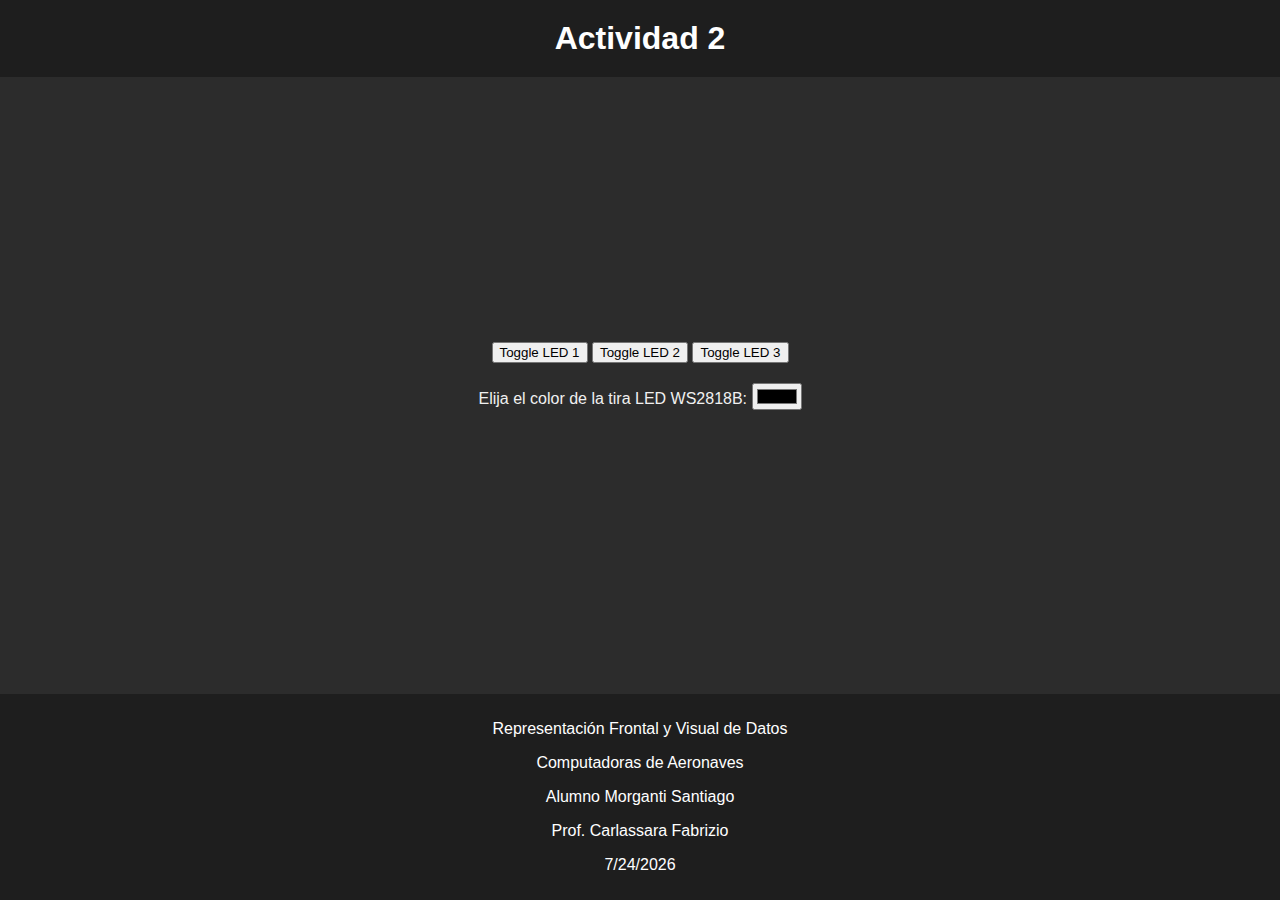
<file: actividades/ej_02/index.html>
<!DOCTYPE html>
<html lang="es">
<head>
    <meta charset="UTF-8">
    <meta name="viewport" content="width=device-width, initial-scale=1.0">
    <title>Actividad #</title>
    <link rel="stylesheet" href="styles/base.css">
</head>
<body>
    <header>
        <h1>Actividad 2</h1>
    </header>
    <main>
        <div>
            <!-- Botones para alternar el estado de los LEDs -->
            <button onclick="toggleLED(1)">Toggle LED 1</button>
            <button onclick="toggleLED(2)">Toggle LED 2</button>
            <button onclick="toggleLED(3)">Toggle LED 3</button>
        </div>
        <div>
            <!-- Control para seleccionar el color de la tira LED WS2818B -->
            <label for="ledColor">Elija el color de la tira LED WS2818B:</label>
            <input type="color" id="ledColor" name="ledColor" onchange="setLEDColor()">
        </div>
    </main>
    <footer>
        <p>Representación Frontal y Visual de Datos</p>
        <p>Computadoras de Aeronaves</p>
        <p>Alumno Morganti Santiago</p>
        <p>Prof. Carlassara Fabrizio</p>
        <p id="fecha"></p>
    </footer>
    <script src="scripts/base.js"></script>
</body>
</html>
</file>
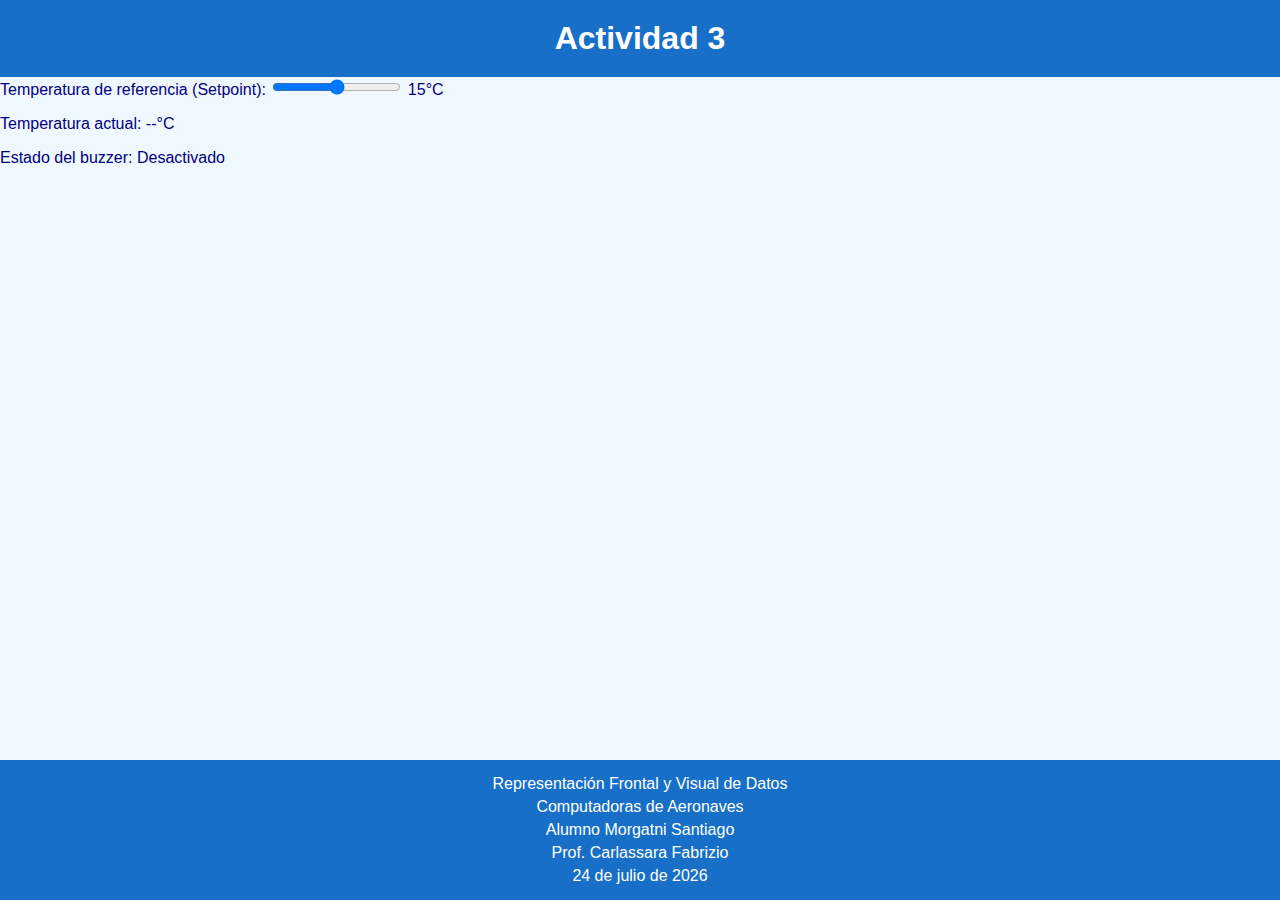
<file: actividades/ej_03/index.html>
<!DOCTYPE html>
<html lang="es">
<head>
    <meta charset="UTF-8">
    <meta name="viewport" content="width=device-width, initial-scale=1.0">
    <title>Actividad 3</title>
    <link rel="stylesheet" href="styles/base.css">
</head>
<body>
    <header>
        <h1>Actividad 3</h1>
    </header>
    <main>
        <section>
            <label for="setpoint-slider">Temperatura de referencia (Setpoint):</label>
            <input type="range" id="setpoint-slider" min="0" max="30" value="15">
            <span id="setpoint-value">15°C</span>
        </section>
        <section>
            <p>Temperatura actual: <span id="sensor-temperature">--</span>°C</p>
            <p>Estado del buzzer: <span id="buzzer-status">Desactivado</span></p>
        </section>
    </main>
    <footer>
        <p>Representación Frontal y Visual de Datos</p>
        <p>Computadoras de Aeronaves</p>
        <p>Alumno Morgatni Santiago</p>
        <p>Prof. Carlassara Fabrizio</p>
        <p id="fecha"></p>
    </footer>
    <script src="scripts/base.js"></script>
</body>
</html>
</file>
<file: actividades/ej_02/styles/base.css>
body {
    font-family: Arial, sans-serif;
    margin: 0;
    padding: 0;
    background-color: #2c2c2c; /* Fondo gris oscuro */
    color: #f0f0f0; /* Texto claro para contraste */
    display: flex;
    flex-direction: column;
    min-height: 100vh;
}

header {
    background-color: #17852c;
    padding: 20px;
    text-align: center;
    margin-bottom: 10px;
    background-color: #1e1e1e; 
}

header h1 {
    margin: 0;
    color: white;
}

h2 {
    margin: 10px 0;
    color: white;
    text-align: center;
}

main {
    flex: 1; 
    padding: 20px;
    display: flex;
    flex-direction: column;
    align-items: center;
    justify-content: center;
    background-color: #2c2c2c;
}

main div {
    margin-bottom: 20px;
}

footer {
    background-color: #1e1e1e; /* Gris ligeramente más oscuro para márgenes */
    color: white;
    text-align: center;
    padding: 10px;
    width: 100%;
    box-sizing: border-box;
    margin-top: 10px;
}
</file>
<file: actividades/ej_03/styles/base.css>
body {
    font-family: Arial, sans-serif;
    margin: 0;
    padding: 0;
    background-color: #f0f8ff;
    color: #000080;
}

header {
    background-color: #176fc7;
    padding: 20px 0;
    text-align: center;
}

header h1 {
    margin: 0;
    color: white;
}

main {
    min-height: 70vh;
}

footer {
    background-color: #176fc7;
    color: white;
    text-align: center;
    padding: 10px 0;
    position: fixed;
    bottom: 0;
    width: 100%;
}

footer p {
    margin: 5px 0;
}
</file>
